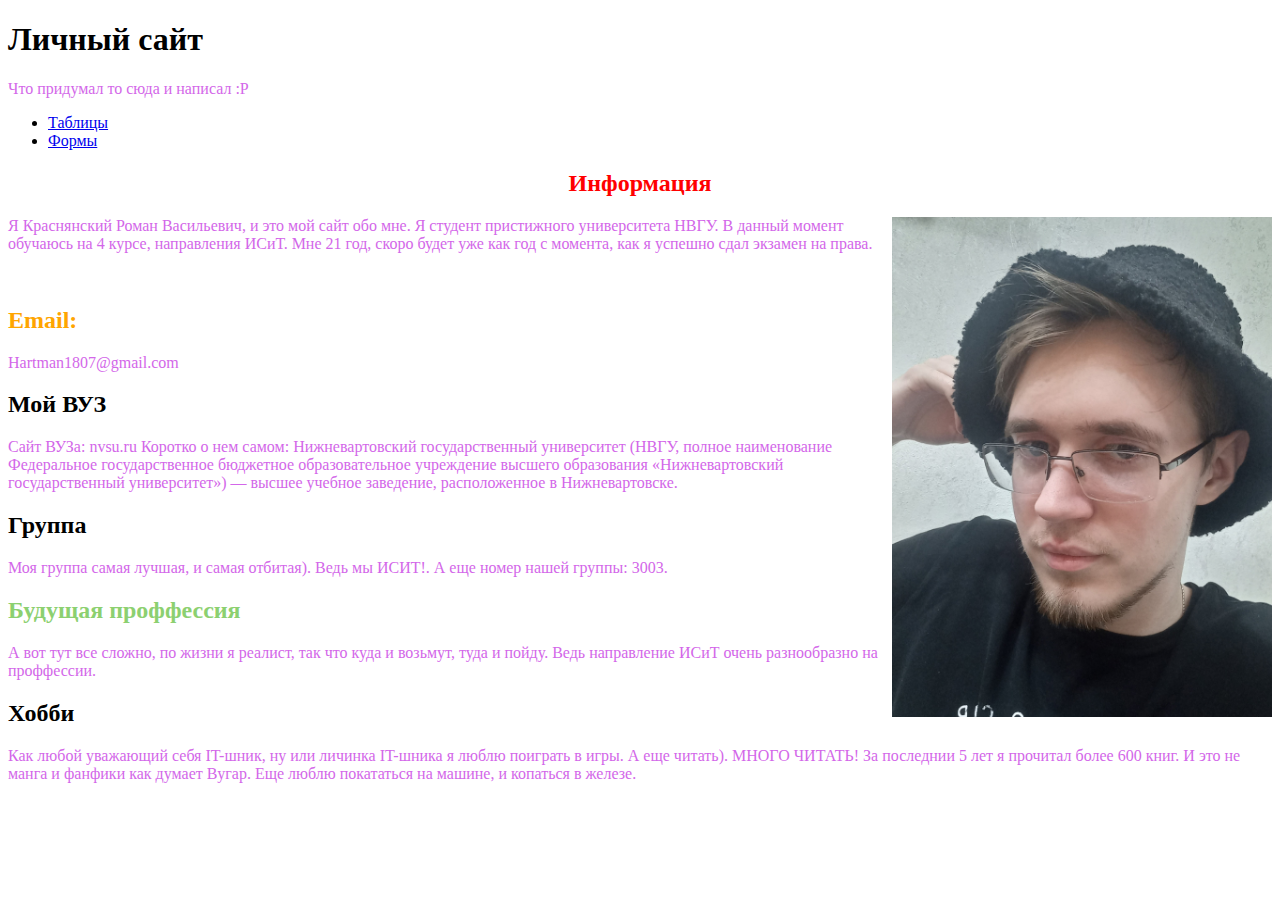
<file: index.html>
<!DOCTYPE html>
<html lang="ru">
  <head>
    <style type="text/css">
      p { color: rgb(211, 103, 233); }
      </style>
    <meta charset="utf-8">
    <meta name="viewport" content="width=device-width, initial-scale=1.0">
    <title>Ето Я!</title>
    <link rel="stylesheet" href="style.css">
  </head>
  <body>
    <header>
      <h1>Личный сайт</h1>
      <p>Что придумал то сюда и написал :P</p>
      <nav>
        <ul>
          <li><a href="data1.html">Таблицы</a></li>
          <li><a href="data2.html">Формы</a></li>
        </ul>
      </nav>
    </header>
    <main>
      <article>
        <section>
          <h2 style="color: red; text-align: center">Информация</h2>
          <p><img src="me.jpg" width="380" height="500" align="right" /> 
            Я Краснянский Роман Васильевич, 
            и это мой сайт обо мне. 
            Я студент пристижного университета НВГУ.
            В данный момент обучаюсь на 4 курсе, 
            направления ИСиТ.
            Мне 21 год, скоро будет уже как год с момента, 
            как я успешно сдал экзамен на права.</p>
          <br>
            <h2 style="color: orange">Email:</h2>
            <p> Hartman1807@gmail.com</p>
            <h2>Мой ВУЗ</h2>
            <p>Сайт ВУЗа: nvsu.ru
              Коротко о нем самом: Нижневартовский государственный университет 
              (НВГУ, полное наименование Федеральное государственное бюджетное образовательное учреждение высшего образования «Нижневартовский государственный университет») 
              — высшее учебное заведение, расположенное в Нижневартовске.
            </p>
            <h2>Группа</h2>
            <p>Моя группа самая лучшая, и самая отбитая). Ведь мы ИСИТ!. А еще номер нашей группы: 3003.</p>
            <h2 class = "prof">Будущая проффессия</h2>
            <p>А вот тут все сложно, по жизни я реалист, так что куда и возьмут, туда и пойду. 
              Ведь направление ИСиТ очень разнообразно на проффессии.</p>
            <h2>Хобби</h2>
            <p>Как любой уважающий себя IT-шник, ну или личинка IT-шника я люблю поиграть в игры. А еще читать). МНОГО ЧИТАТЬ!
              За последнии 5 лет я прочитал более 600 книг. И это не манга и фанфики как думает Вугар.
              Еще люблю покататься на машине, и копаться в железе.</p>
        </section>
      </article>
    </main>
  </body>
</html>
</file>
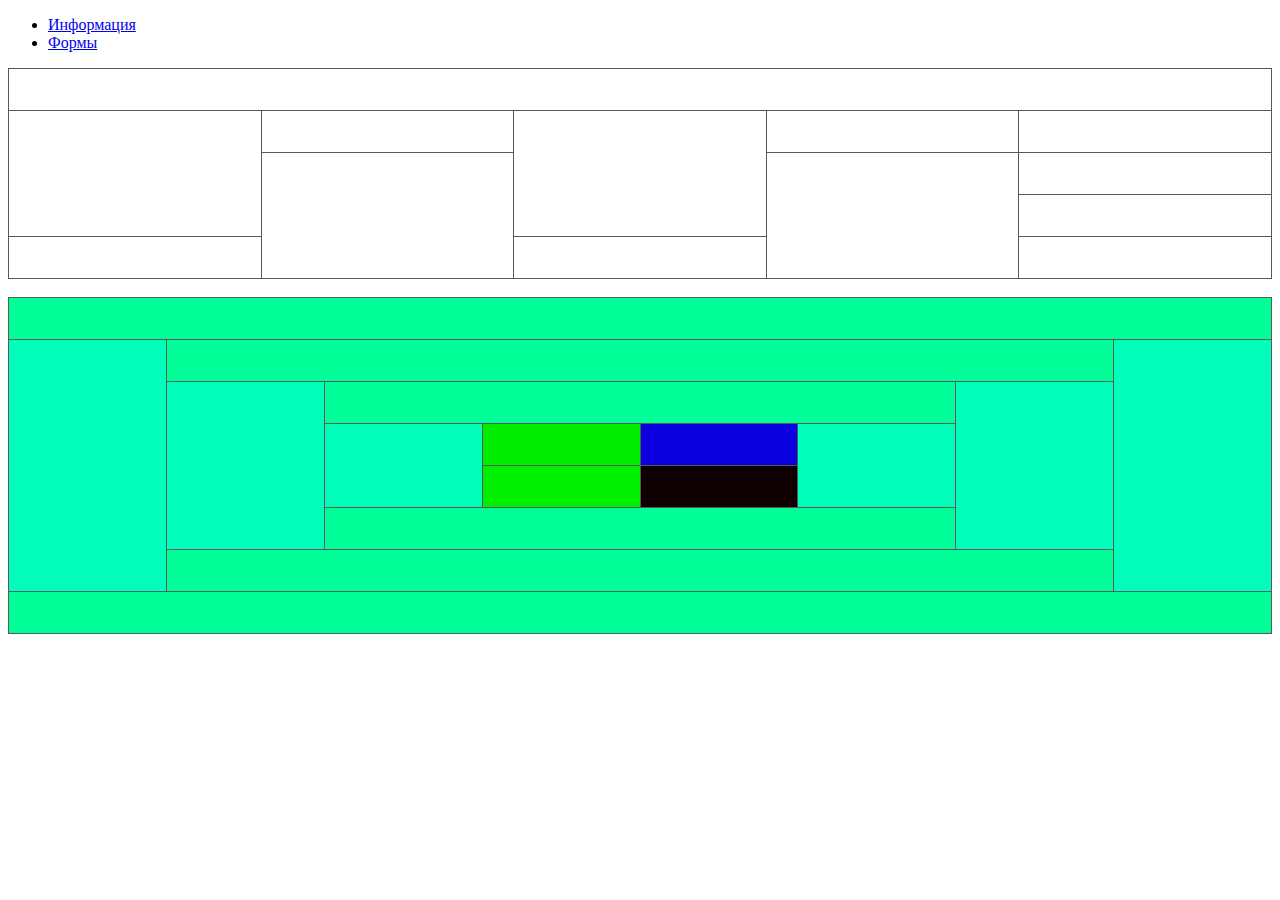
<file: data1.html>
<!DOCTYPE html>
<html lang="ru">
  <head>
    <meta charset="utf-8">
    <meta name="viewport" content="width=device-width, initial-scale=1.0">
    <title>Таблицы</title>
    <link rel="stylesheet" href="style.css">
  </head>
  <body>
    <header>
      <nav>
        <ul>
          <li><a href="index.html">Информация</a></li>
          <li><a href="data2.html">Формы</a></li>
        </ul>
      </nav>
    </header>
    <table class="iksweb">
      <tbody>
        <tr>
          <td colspan="5"></td>
        </tr>
        <tr>
          <td rowspan="3"></td>
          <td></td>
          <td rowspan="3"></td>
          <td></td>
          <td></td>
        </tr>
        <tr>
          <td rowspan="3"></td>
          <td rowspan="3"></td>
          <td></td>
        </tr>
        <tr>
          <td></td>
        </tr>
        <tr>
          <td></td>
          <td></td>
          <td></td>
        </tr>
      </tbody>
    </table>
    <br>
    <table class="iksweb2">
      <tbody>
        <tr>
          <td colspan="8" BGCOLOR=”#FFFF99”></td>
        </tr>
        <tr>
          <td rowspan="6" BGCOLOR=”#FFFFBB”></td>
          <td colspan="6" BGCOLOR=”#FFFF99”></td>
          <td rowspan="6" BGCOLOR=”#FFFFBB”></td>
        </tr>
        <tr>
          <td rowspan="4" BGCOLOR=”#FFFFBB”></td>
          <td colspan="4" BGCOLOR=”#FFFF99”></td>
          <td rowspan="4" BGCOLOR=”#FFFFBB”></td>
        </tr>
        <tr>
          <td rowspan="2" BGCOLOR=”#FFFFBB”></td>
          <td BGCOLOR=”red”></td>
          <td BGCOLOR=”blue”></td>
          <td rowspan="2" BGCOLOR=”#FFFFBB”></td>
        </tr>
        <tr>
          <td BGCOLOR=”green”></td>
          <td BGCOLOR=”yellow”></td>
        </tr>
        <tr>
          <td colspan="4" BGCOLOR=”#FFFF99”></td>
        </tr>
        <tr>
          <td colspan="6" BGCOLOR=”#FFFF99”></td>
        </tr>
        <tr>
          <td colspan="8" BGCOLOR=”#FFFF99”></td>
        </tr>
      </tbody>
    </table>
  </body>
</html>
</file>
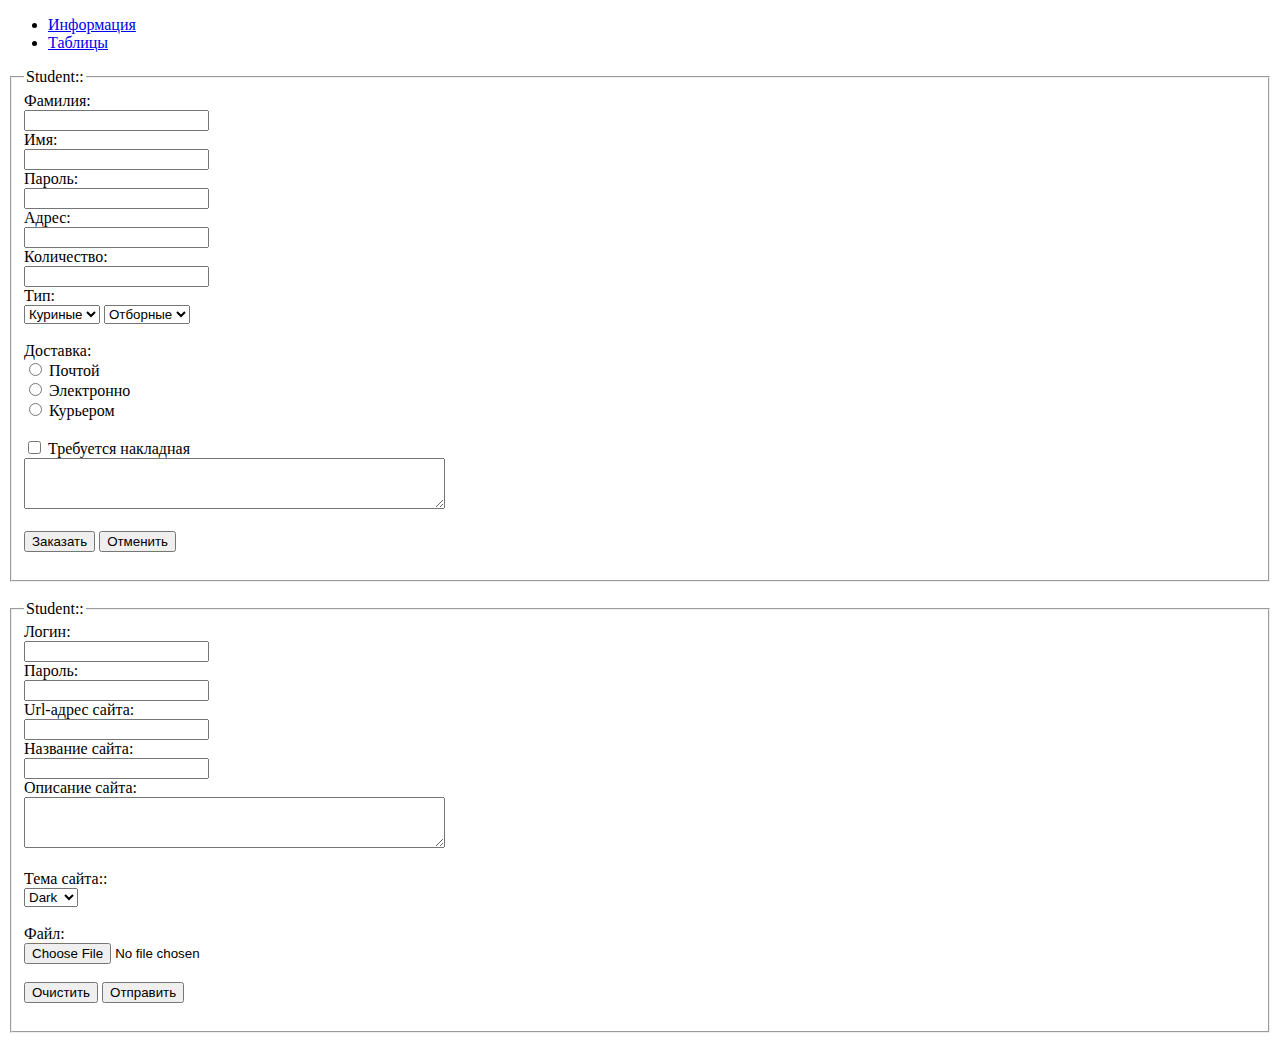
<file: data2.html>
<!DOCTYPE html>
<html lang="ru">
  <head>
    <meta charset="utf-8">
    <meta name="viewport" content="width=device-width, initial-scale=1.0">
    <title>Формы</title>
    <link rel="stylesheet" href="style.css">
  </head>
  <body>
    <header>
      <nav>
        <ul>
          <li><a href="index.html">Информация</a></li>
          <li><a href="data1.html">Таблицы</a></li>
        </ul>
      </nav>
    </header>
    <form class="generated-form"  method="GET" action="submit.php"  target="_self">
      <fieldset>
        <legend> Student:: </legend>
         <label for="text">Фамилия:</label><br>
         <input type="text" id="text" name="text"><br>
         <label for="text">Имя:</label><br>
         <input type="text" id="text" name="text"><br>
         <label for="password">Пароль:</label><br>
         <input type="password" id="password" name="password"><br>
         <label for="text">Адрес:</label><br>
         <input type="text" id="text" name="text"><br>
         <label for="number">Количество:</label><br>
         <input type="number" id="number" name="number"><br>
         <label for="typ1">Тип:</label><br>
         <select id="typ1">
            <option value="one">Куриные</option>
            <option value="two">Гусиные</option>
            <option value="three">Утиные</option>
         </select>
         <label for="typ2"></label>
         <select id="typ2">
            <option value="one">Отборные</option>
            <option value="two">Чистые</option>
            <option value="three">Хорошие</option>
         </select> <br><br>
         <label for="text">Доставка:</label><br>
         <input type="radio" id="pochtoy" name="pochtoy" value="pochtoy">
         <label for="pochtoy">Почтой</label><br>
         <input type="radio" id="Electronno" name="Electronno" value="Electronno">
         <label for="Electronno">Электронно</label><br>
         <input type="radio" id="Kyrier" name="Kyrier" value="Kyrier">
         <label for="Kyrier">Курьером</label><br><br>
         <input type="checkbox" id="vibor" name="vibor" value="YesOrNo">
         <label for="vibor"> Требуется накладная</label><br>
         <textarea id="w3codeGenText" name="textarea" rows="3" cols="50"></textarea><br><br>
         <input type="submit" value="Заказать">
         <input type="submit" value="Отменить"><br><br>
      </fieldset>
      </form>

      <br>

      <form class="generated-form"  method="GET" action="submit.php"  target="_self">
        <fieldset>
          <legend> Student:: </legend>
           <label for="text">Логин:</label><br>
           <input type="text" id="text" name="text"><br>
           <label for="password">Пароль:</label><br>
           <input type="password" id="password" name="password"><br>
           <label for="url">Url-адрес сайта:</label><br>
           <input type="url" id="url" name="url"><br>
           <label for="text">Название сайта:</label><br>
           <input type="text" id="text" name="text"><br>
           <label for="text">Описание сайта:</label><br>
           <textarea id="w3codeGenText" name="textarea" rows="3" cols="50"></textarea><br><br>
           <label for="tems">Тема сайта::</label><br>
           <select id="tems">
              <option value="dark">Dark</option>
              <option value="light">Light</option>
              <option value="night">Night</option>
           </select> <br><br>
           <label for="file">Файл:</label><br>
           <input type="file" id="file" name="file"><br><br>
           <input type="submit" value="Очистить">
           <input type="submit" value="Отправить"><br><br>
        </fieldset>
        </form>
  </body>
</html>
</file>
<file: style.css>
table.iksweb{
	width: 100%;
	border-collapse:collapse;
	border-spacing:0;
	height: auto;
}
table.iksweb,table.iksweb td, table.iksweb th {
	border: 1px solid #595959;
}
table.iksweb td,table.iksweb th {
	padding: 3px;
	width: 30px;
	height: 35px;
}
table.iksweb th {
	background: #347c99; 
	color: #fff; 
	font-weight: normal;
}
table.iksweb2{
	width: 100%;
	border-collapse:collapse;
	border-spacing:0;
	height: auto; }
table.iksweb2,table.iksweb2 td, table.iksweb2 th {
	border: 1px solid #595959;}
table.iksweb2 td,table.iksweb2 th {
	min-height:35px;padding: 3px; 
	width: 30px;
	height: 35px; }
table.iksweb2 th {
	color: #fff;
	font-weight: normal; }
.prof {
        color: #8cd070;}
</file>
